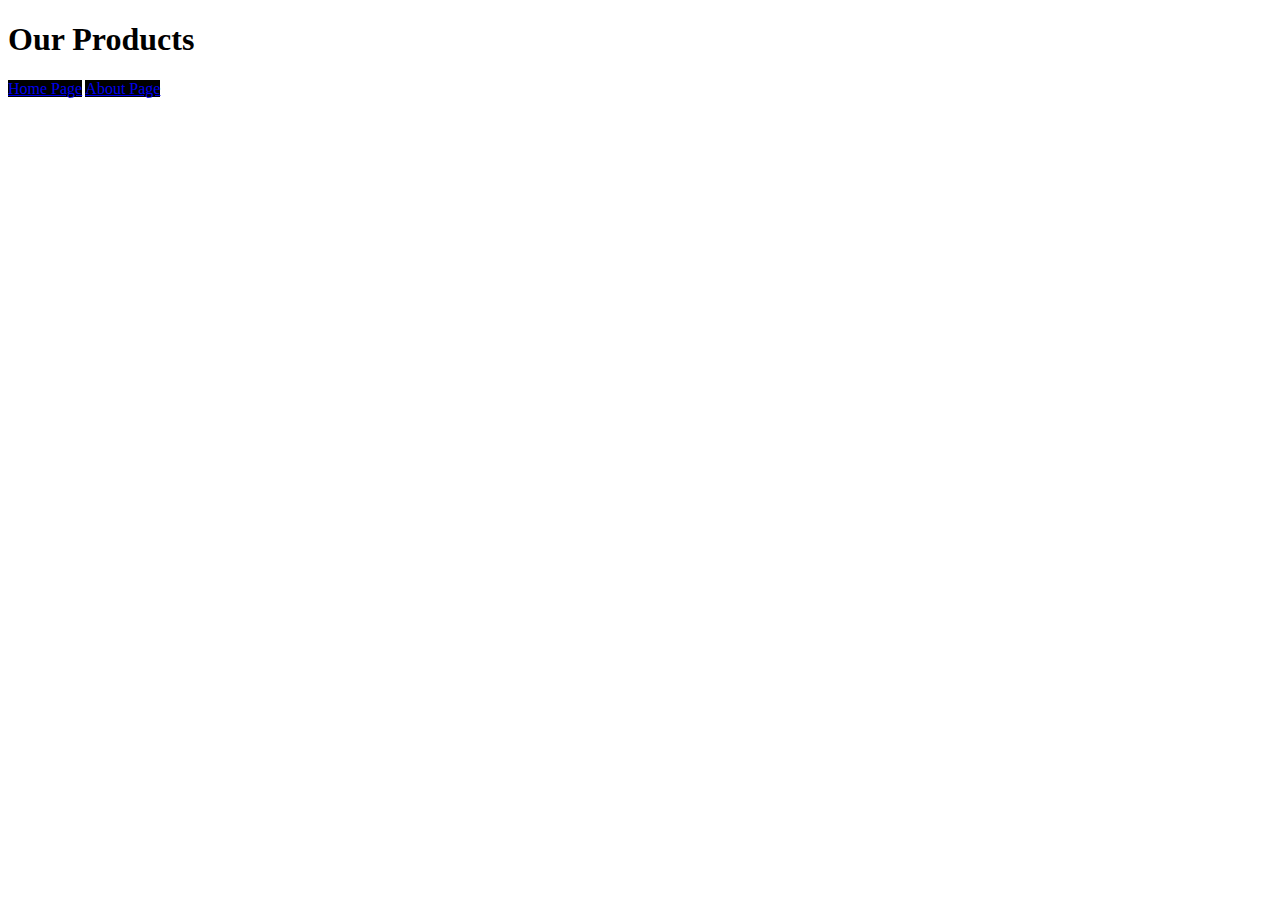
<file: products.html>
<!DOCTYPE html>
<html lang="en">
<head>
    <meta charset="UTF-8">
    <meta name="viewport" content="width=device-width, initial-scale=1.0">
    <title>Products Page</title>
    <link rel="stylesheet" href="style.css">
</head>
<body>
    <h1>Our Products</h1>
</body>
</html>
<a href="Index.html">Home Page</a>
<a href="about.html">About Page</a>
</file>
<file: style.css>
a{
    background-color: black; 
}
</file>
